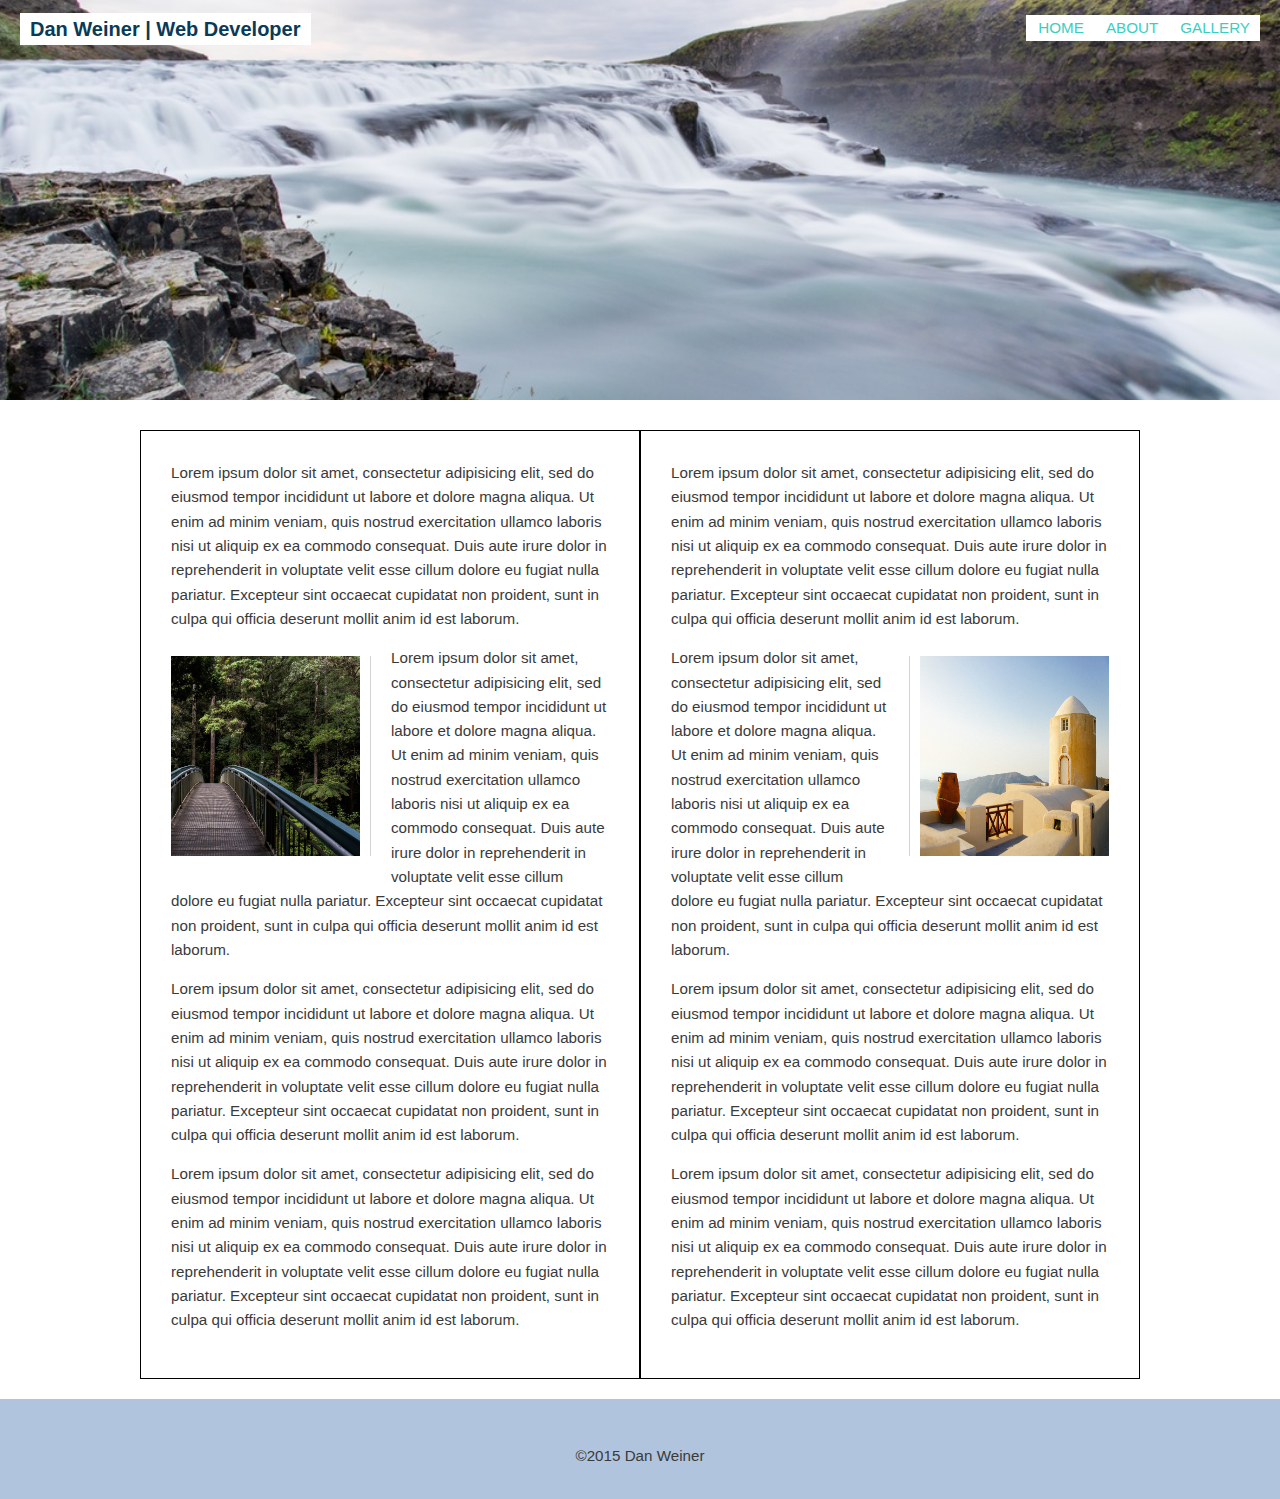
<file: index.html>
<!DOCTYPE html>
<html>
<head>
	<meta charset="UTF-8">
	<title>Project Portfolio</title>
	<link rel="stylesheet" type="text/css" href="normalize.css">
	<link rel="stylesheet" type="text/css" href="style.css">
</head>
<body>
	<div class="main-header clearfix">
		<h1 class="name"><a href="index.html">Dan Weiner | Web Developer </a> </h1>
		<ul class="main-nav">
			<li><a href="index.html">Home</a></li>  
			<li><a href="about.html">About</a></li>
			<li><a href="gallery.html">Gallery</a></li>
		</ul>
	</div>
	<div class="wrap clearfix">
		<div class="col-1">
			<p>Lorem ipsum dolor sit amet, consectetur adipisicing elit, sed do eiusmod
			tempor incididunt ut labore et dolore magna aliqua. Ut enim ad minim veniam,
			quis nostrud exercitation ullamco laboris nisi ut aliquip ex ea commodo
			consequat. Duis aute irure dolor in reprehenderit in voluptate velit esse
			cillum dolore eu fugiat nulla pariatur. Excepteur sint occaecat cupidatat non
			proident, sunt in culpa qui officia deserunt mollit anim id est laborum.</p>

			<img src="img/photo-1447752875215-b2761acb3c5d.jpeg">
			
			<p>Lorem ipsum dolor sit amet, consectetur adipisicing elit, sed do eiusmod
			tempor incididunt ut labore et dolore magna aliqua. Ut enim ad minim veniam,
			quis nostrud exercitation ullamco laboris nisi ut aliquip ex ea commodo
			consequat. Duis aute irure dolor in reprehenderit in voluptate velit esse
			cillum dolore eu fugiat nulla pariatur. Excepteur sint occaecat cupidatat non
			proident, sunt in culpa qui officia deserunt mollit anim id est laborum.</p>
			<p>Lorem ipsum dolor sit amet, consectetur adipisicing elit, sed do eiusmod
			tempor incididunt ut labore et dolore magna aliqua. Ut enim ad minim veniam,
			quis nostrud exercitation ullamco laboris nisi ut aliquip ex ea commodo
			consequat. Duis aute irure dolor in reprehenderit in voluptate velit esse
			cillum dolore eu fugiat nulla pariatur. Excepteur sint occaecat cupidatat non
			proident, sunt in culpa qui officia deserunt mollit anim id est laborum.</p>
			<p>Lorem ipsum dolor sit amet, consectetur adipisicing elit, sed do eiusmod
			tempor incididunt ut labore et dolore magna aliqua. Ut enim ad minim veniam,
			quis nostrud exercitation ullamco laboris nisi ut aliquip ex ea commodo
			consequat. Duis aute irure dolor in reprehenderit in voluptate velit esse
			cillum dolore eu fugiat nulla pariatur. Excepteur sint occaecat cupidatat non
			proident, sunt in culpa qui officia deserunt mollit anim id est laborum.</p>
			
		</div>

		<div class="col-2">
			<p>Lorem ipsum dolor sit amet, consectetur adipisicing elit, sed do eiusmod
			tempor incididunt ut labore et dolore magna aliqua. Ut enim ad minim veniam,
			quis nostrud exercitation ullamco laboris nisi ut aliquip ex ea commodo
			consequat. Duis aute irure dolor in reprehenderit in voluptate velit esse
			cillum dolore eu fugiat nulla pariatur. Excepteur sint occaecat cupidatat non
			proident, sunt in culpa qui officia deserunt mollit anim id est laborum.</p>

			<img src="img/photo-1430651717504-ebb9e3e6795e.jpeg">
			
			<p>Lorem ipsum dolor sit amet, consectetur adipisicing elit, sed do eiusmod
			tempor incididunt ut labore et dolore magna aliqua. Ut enim ad minim veniam,
			quis nostrud exercitation ullamco laboris nisi ut aliquip ex ea commodo
			consequat. Duis aute irure dolor in reprehenderit in voluptate velit esse
			cillum dolore eu fugiat nulla pariatur. Excepteur sint occaecat cupidatat non
			proident, sunt in culpa qui officia deserunt mollit anim id est laborum.</p>

			<p>Lorem ipsum dolor sit amet, consectetur adipisicing elit, sed do eiusmod
			tempor incididunt ut labore et dolore magna aliqua. Ut enim ad minim veniam,
			quis nostrud exercitation ullamco laboris nisi ut aliquip ex ea commodo
			consequat. Duis aute irure dolor in reprehenderit in voluptate velit esse
			cillum dolore eu fugiat nulla pariatur. Excepteur sint occaecat cupidatat non
			proident, sunt in culpa qui officia deserunt mollit anim id est laborum.</p>
			<p>Lorem ipsum dolor sit amet, consectetur adipisicing elit, sed do eiusmod
			tempor incididunt ut labore et dolore magna aliqua. Ut enim ad minim veniam,
			quis nostrud exercitation ullamco laboris nisi ut aliquip ex ea commodo
			consequat. Duis aute irure dolor in reprehenderit in voluptate velit esse
			cillum dolore eu fugiat nulla pariatur. Excepteur sint occaecat cupidatat non
			proident, sunt in culpa qui officia deserunt mollit anim id est laborum.</p>
			
		</div> <!-- .col-2 -->
	</div> <!-- .wrap -->
	
	<div class="main-footer">
		<p>&copy;2015 Dan Weiner</p>
	</div>

</body>
</html>
</file>
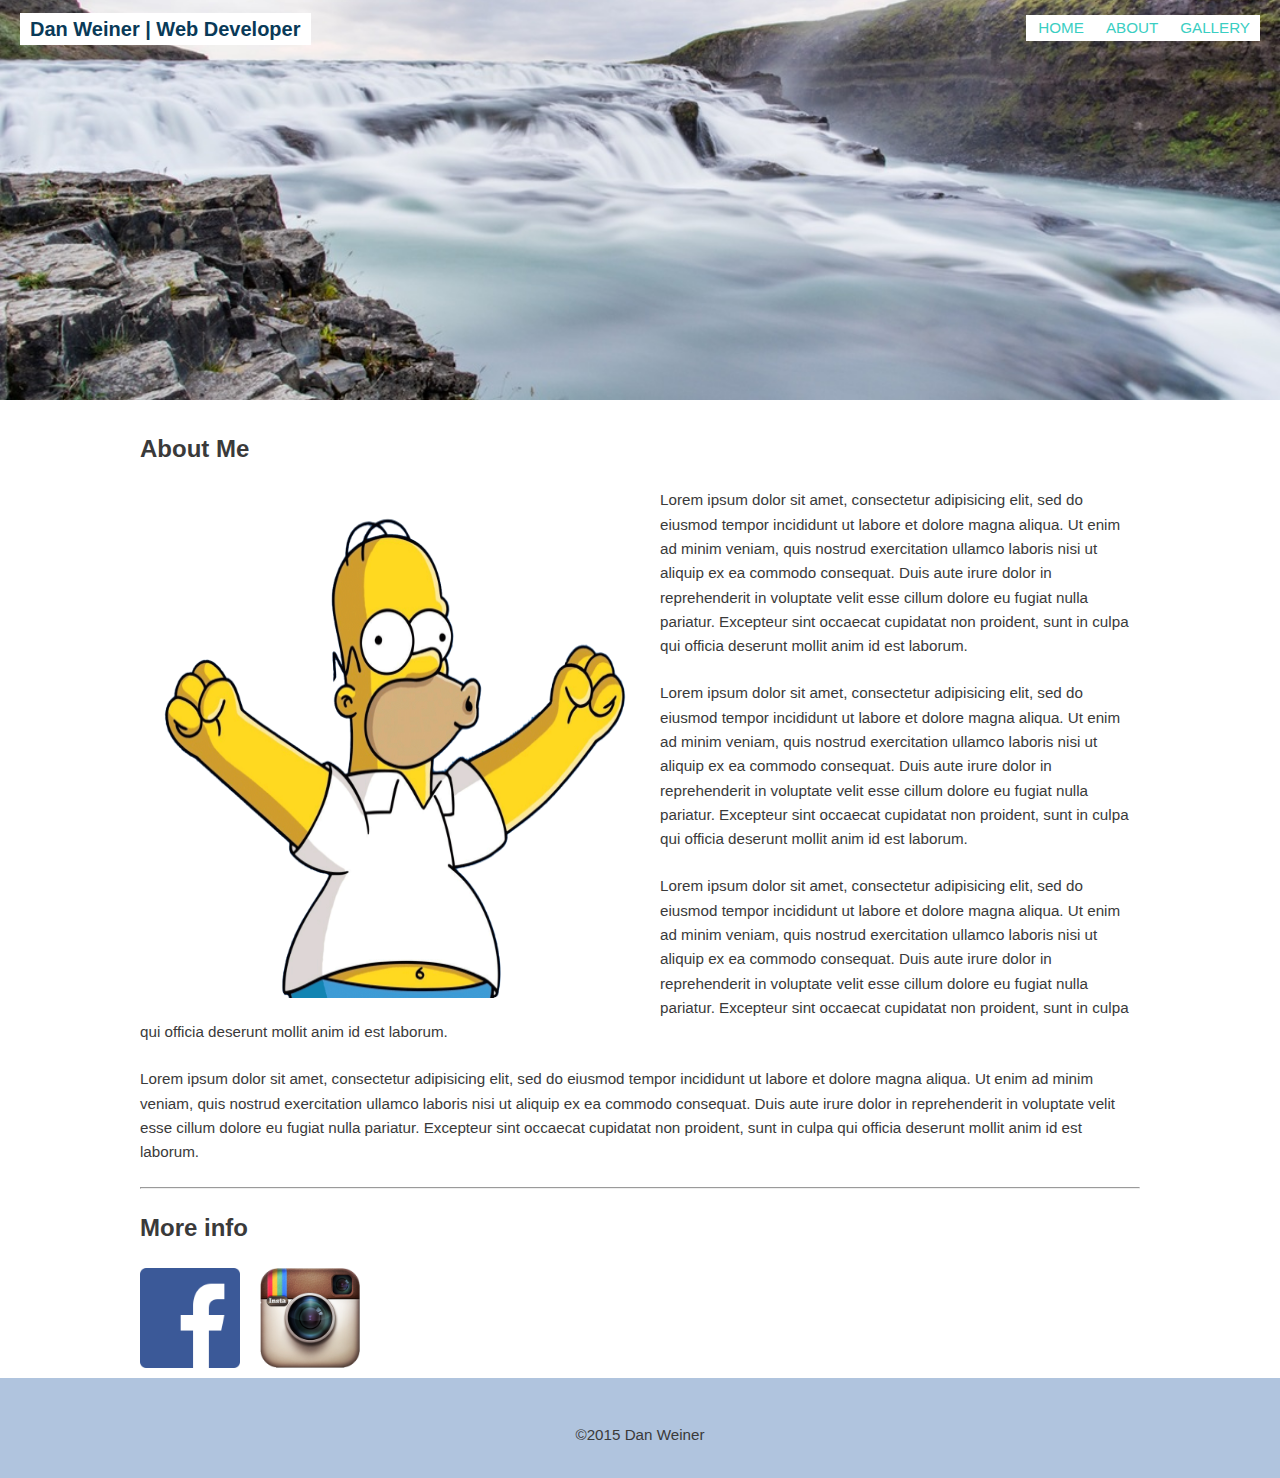
<file: about.html>
<!DOCTYPE html>
<html>
<head>
	<meta charset="UTF-8">
	<title>Project Portfolio</title>
	<link rel="stylesheet" type="text/css" href="normalize.css">
	<link rel="stylesheet" type="text/css" href="style.css">
</head>
<body>
	<div class="main-header clearfix">
		<h1 class="name"><a href="index.html">Dan Weiner | Web Developer </a> </h1>
		<ul class="main-nav">
			<li><a href="index.html">Home</a></li>
			<li><a href="about.html">About</a></li>
			<li><a href="gallery.html">Gallery</a></li>
		</ul>
	</div>
	<div class="wrap clearfix">
		<div class="col-3">
			<h2 class="about-me">About Me</h2>
			<img src="img/Homer_simpsonwoohooo.gif">
			<p>Lorem ipsum dolor sit amet, consectetur adipisicing elit, sed do eiusmod
			tempor incididunt ut labore et dolore magna aliqua. Ut enim ad minim veniam,
			quis nostrud exercitation ullamco laboris nisi ut aliquip ex ea commodo
			consequat. Duis aute irure dolor in reprehenderit in voluptate velit esse
			cillum dolore eu fugiat nulla pariatur. Excepteur sint occaecat cupidatat non
			proident, sunt in culpa qui officia deserunt mollit anim id est laborum.</p>
			
			<p>Lorem ipsum dolor sit amet, consectetur adipisicing elit, sed do eiusmod
			tempor incididunt ut labore et dolore magna aliqua. Ut enim ad minim veniam,
			quis nostrud exercitation ullamco laboris nisi ut aliquip ex ea commodo
			consequat. Duis aute irure dolor in reprehenderit in voluptate velit esse
			cillum dolore eu fugiat nulla pariatur. Excepteur sint occaecat cupidatat non
			proident, sunt in culpa qui officia deserunt mollit anim id est laborum.</p>
			<p>Lorem ipsum dolor sit amet, consectetur adipisicing elit, sed do eiusmod
			tempor incididunt ut labore et dolore magna aliqua. Ut enim ad minim veniam,
			quis nostrud exercitation ullamco laboris nisi ut aliquip ex ea commodo
			consequat. Duis aute irure dolor in reprehenderit in voluptate velit esse
			cillum dolore eu fugiat nulla pariatur. Excepteur sint occaecat cupidatat non
			proident, sunt in culpa qui officia deserunt mollit anim id est laborum.</p>
			<p>Lorem ipsum dolor sit amet, consectetur adipisicing elit, sed do eiusmod
			tempor incididunt ut labore et dolore magna aliqua. Ut enim ad minim veniam,
			quis nostrud exercitation ullamco laboris nisi ut aliquip ex ea commodo
			consequat. Duis aute irure dolor in reprehenderit in voluptate velit esse
			cillum dolore eu fugiat nulla pariatur. Excepteur sint occaecat cupidatat non
			proident, sunt in culpa qui officia deserunt mollit anim id est laborum.</p>
		</div>
		<hr>
		<div class="social-pics">
			<h2>More info</h2>
			<a href="http://www.facebook.com" target="_blank"><img src="img/square-facebook-512.png"></a> 
			<a href="http://www.instagram.com" target="_blank"><img src="img/Instagram_icon.png"></a> 
		</div>
	</div>	<!-- .wrap -->
	<div class="main-footer">
		<p>&copy;2015 Dan Weiner</p>
	</div>
</body>
</html>
</file>
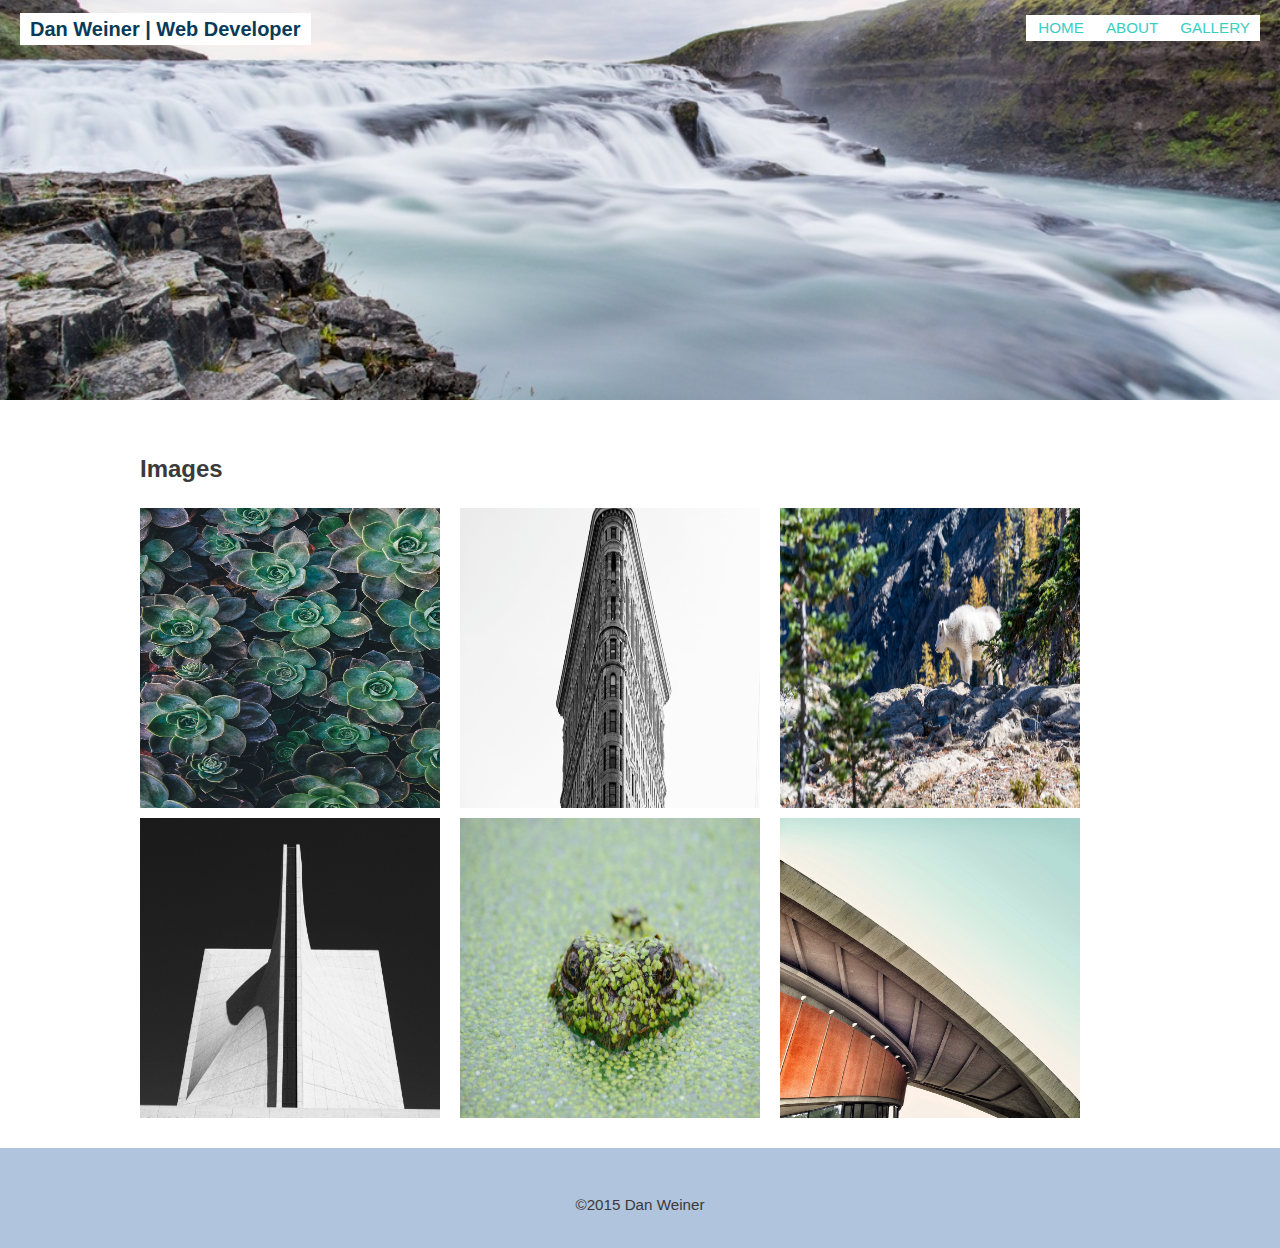
<file: gallery.html>
<!DOCTYPE html>
<html>
<head>
	<meta charset="UTF-8">
	<title>Project Portfolio</title>
	<link rel="stylesheet" type="text/css" href="normalize.css">
	<link rel="stylesheet" type="text/css" href="style.css">
</head>
<body>
	<div class="main-header clearfix">
		<h1 class="name"><a href="index.html">Dan Weiner | Web Developer </a> </h1>
		<ul class="main-nav">
			<li><a href="index.html">Home</a></li>
			<li><a href="about.html">About</a></li>
			<li><a href="gallery.html">Gallery</a></li>
		</ul>
	</div>
	<div class="wrap clearfix">
		<div class="image-gallery">
			<h2>Images</h2>
			<img src="img/photo-1446071103084-c257b5f70672.jpeg">
			<img src="img/photo-1445699269025-bcc2c8f3faee.jpeg">
			<img src="img/photo-1444792131309-2e517032ded6.jpeg">
			<img src="img/photo-1446771326090-d910bfaf00f6.jpeg">
			<img src="img/photo-1435186376919-88c211714029.jpeg">
			<img src="img/photo-1442037025225-e1cffaa2dc23.jpeg">
		</div>
	</div>	

	<div class="main-footer">
		<p>&copy;2015 Dan Weiner</p>
	</div>
</body>
</html>
</file>
<file: style.css>
/* ================================= 
  Base Styles
==================================== */

* {
	box-sizing: border-box;
}

body {
	font-family: 'Varela Round', sans-serif;
	line-height: 1.6;
	color: #3a3a3a;
}

p {
	font-size: .95em;
	margin-bottom: 1.5em;
}

a {
	color: #093a58;
	text-decoration: none;
}


/* ================================= 
  Base Layout Styles
==================================== */

/* ---- Navigation ---- */

.name {
	font-size: 1.25em;
	padding-left: 10px;
	padding-right: 10px;
}

.main-nav {
	float: right;
}

.main-nav li {
	float: left;
	margin-left: 12px;
	margin-right: 10px;
}

.name {
	float: left;
}

.name,
.main-nav,
.main-nav li {
	background-color: #fff;
}


.main-nav a {
	font-size: .95em;
	color: #3acec2;
	text-transform: uppercase;
}

.main-nav a:hover {
	color: #093a58;
}


/* ---- Layout Containers ---- */


.main-header {
	padding-top: 1.5em;
	padding-bottom: 1.5em;
	background-image: url("img/photo-1445127040028-b1bdb9acd16e.jpeg");
	background-repeat: no-repeat;
	background-position: center;
	background-size: cover;
	margin-bottom: 30px;
	height: 400px;
}

.wrap {
	width: 1000px;
	margin: 0 auto;
}

.col-1, .col-2 {
	float: left;
	width: 50%;
	height: 100%;
	padding: 30px;
	margin-bottom: 20px;
	border: 1px solid black;
	box-sizing: border-box;
}

.col-1 p, .col-2 p {
	margin-top: 0;
	margin-bottom: 15px;
}

.col-1 img {
	width: 200px;
	height: 200px;
	float: left;
	padding-right: 10px;
	margin: 10px 20px 10px 0px;
	border-right: 1px solid lightgray;
}

.col-2 img {
	width: 200px;
	height: 200px;
	float: right;
	padding-left: 10px;
	margin: 10px 0px 10px 20px;
	border-left: 1px solid lightgray;
}

.col-3 img {
	width: 500px;
	height: 500px;
	float: left;
	padding-right: 10px;
	margin: 10px 20px 10px 0px;
}

.social-pics img {
	width: 100px;
	height: 100px;
	float: left;
	margin-right: 20px;
	margin-bottom: 10px;
}

.image-gallery {
	float: left;
	width: 100%;
	margin-bottom: 20px;
}

.image-gallery img {
	width: 300px;
	height: 300px;
	float: left;
	margin-right: 20px;
	margin-bottom: 10px;
}

.clearfix::after {
	content: "";
	display: table;
	clear: both;
}

.main-footer {
	clear: both;
	text-align: center;
	width: 100%;
	height: 100px;
	padding: 30px;
	background: lightsteelblue;
	box-sizing: border-box;
}


/* ---- Positioning Styles ---- */

.main-header {
	position: relative;
}

.name {
	position: absolute;
	top: 0;
	left: 20px;
}

.main-nav {
	position: absolute;
	top: 15px;
	right: 20px;
}
</file>
